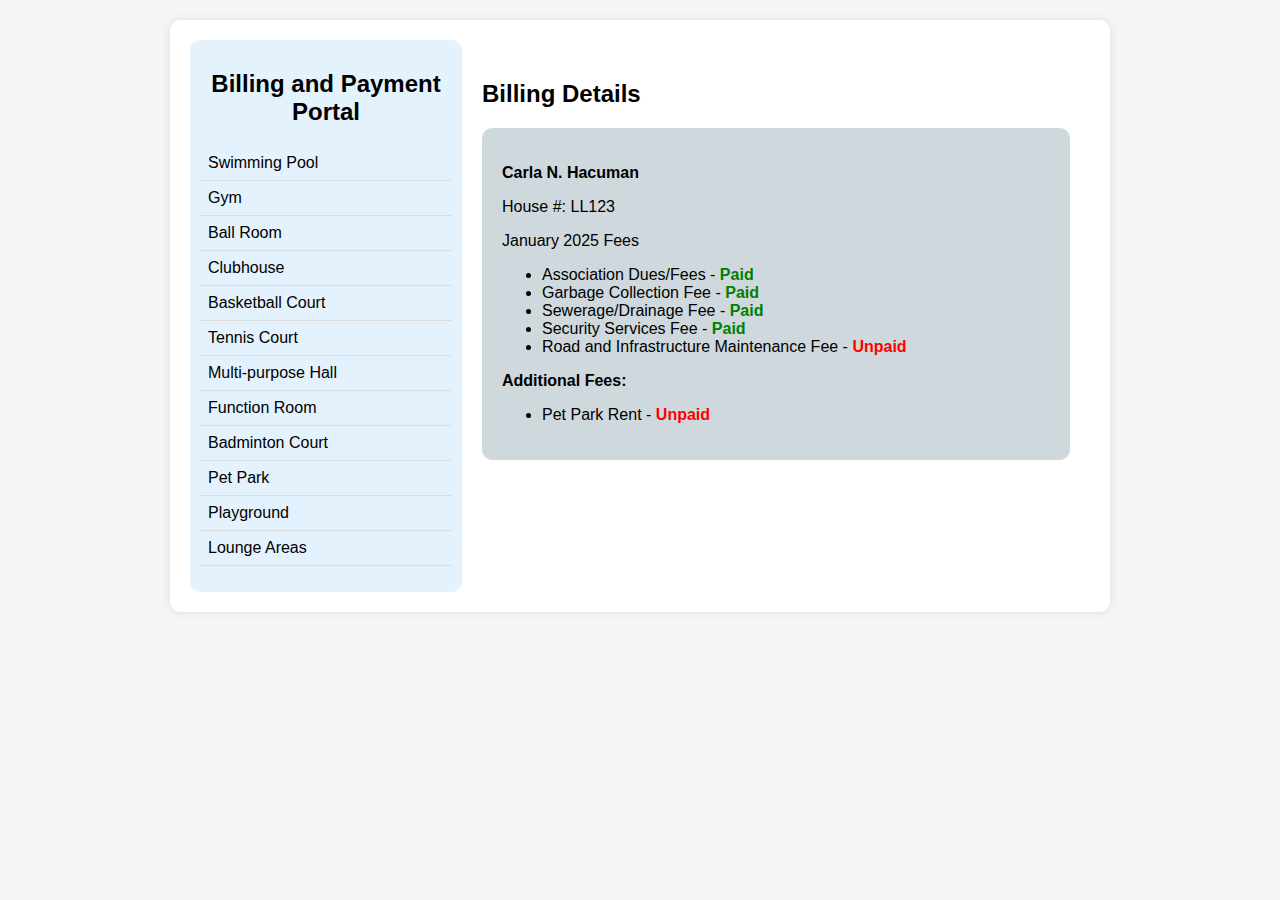
<file: bill.html>
<!DOCTYPE html>
<html lang="en">
<head>
    <meta charset="UTF-8">
    <meta name="viewport" content="width=device-width, initial-scale=1.0">
    <title>Billing and Payment Page</title>
    <link rel="stylesheet" href="bill.css">
</head>
<body>
    <div class="container">
        <div class="sidebar">
            <h2>Billing and Payment Portal</h2>
            <ul>
                <li>Swimming Pool</li>
                <li>Gym</li>
                <li>Ball Room</li>
                <li>Clubhouse</li>
                <li>Basketball Court</li>
                <li>Tennis Court</li>
                <li>Multi-purpose Hall</li>
                <li>Function Room</li>
                <li>Badminton Court</li>
                <li>Pet Park</li>
                <li>Playground</li>
                <li>Lounge Areas</li>
            </ul>
        </div>
        <div class="main-content">
            <h2>Billing Details</h2>
            <div class="billing-card">
                <p><strong>Carla N. Hacuman</strong></p>
                <p>House #: LL123</p>
                <p>January 2025 Fees</p>
                <ul>
                    <li>Association Dues/Fees - <span class="paid">Paid</span></li>
                    <li>Garbage Collection Fee - <span class="paid">Paid</span></li>
                    <li>Sewerage/Drainage Fee - <span class="paid">Paid</span></li>
                    <li>Security Services Fee - <span class="paid">Paid</span></li>
                    <li>Road and Infrastructure Maintenance Fee - <span class="unpaid">Unpaid</span></li>
                </ul>
                <p><strong>Additional Fees:</strong></p>
                <ul>
                    <li>Pet Park Rent - <span class="unpaid">Unpaid</span></li>
                </ul>
            </div>
        </div>
    </div>
</body>
</html>
</file>
<file: bill.css>
/* styles.css */
body {
    font-family: Arial, sans-serif;
    background-color: #f5f5f5;
    margin: 0;
    padding: 0;
}
.container {
    display: flex;
    max-width: 900px;
    margin: 20px auto;
    background: white;
    padding: 20px;
    box-shadow: 0px 0px 10px rgba(0, 0, 0, 0.1);
    border-radius: 10px;
}
.sidebar {
    width: 30%;
    padding: 10px;
    background: #e3f2fd;
    border-radius: 10px;
}
.sidebar h2 {
    text-align: center;
}
.sidebar ul {
    list-style: none;
    padding: 0;
}
.sidebar ul li {
    padding: 8px;
    border-bottom: 1px solid #ddd;
    cursor: pointer;
    transition: background 0.3s;
}
.sidebar ul li:hover {
    background: #bbdefb;
}
.main-content {
    width: 70%;
    padding: 20px;
}
.billing-card {
    background: #cfd8dc;
    padding: 20px;
    border-radius: 10px;
}
.paid {
    color: green;
    font-weight: bold;
}
.unpaid {
    color: red;
    font-weight: bold;
}

/* Add interactivity */
.sidebar ul li {
    text-decoration: none;
    color: black;
}
.sidebar ul li a {
    text-decoration: none;
    color: inherit;
    display: block;
}
.sidebar ul li a:hover {
    text-decoration: underline;
}
</file>
